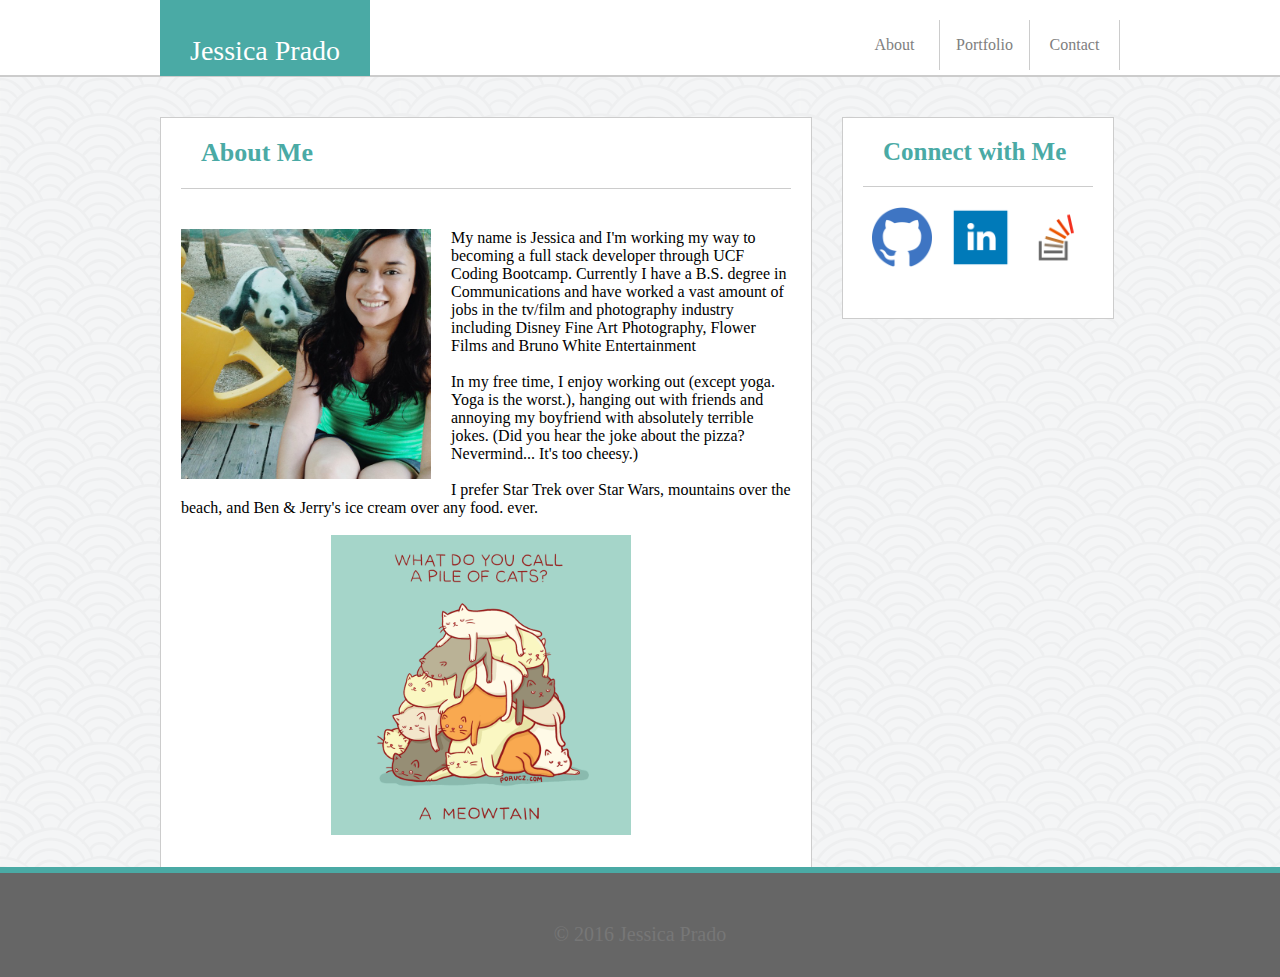
<file: index.html>
</!DOCTYPE html>
<html>
<head>
<link rel="stylesheet" type="text/css" href="assets/css/style.css">
	<title>Jessica Prado</title>

		<!-- Header -->
	<header>
	<div class="hdproperformat">
		<div class="headbox">
		<section id="jp">Jessica Prado</section>
		</div>

		<!-- Header buttons -->
		<nav>
			<ul>
			  	<li><a href="contact.html">Contact</a></li>
 				<li><a href="portfolio.html">Portfolio</a></li>
 				<li><a href="index.html">About</a></li>
			</ul>
		</nav>
		</div>
	</header>
</head>
<body>
	<div id="wrapper">
	<div class="properformat">
	<!--About Me-->
		<div id="meBox">
			<p id="aboutMe">About Me</p>
			<div id="picture">
				<img src="assets/images/profile.jpg" alt="profileppic" width="250px" height="250px">
			</div>

			<div id="bio">
				<p> My name is Jessica and I'm working my way to becoming a full stack developer through UCF Coding Bootcamp. Currently I have a B.S. degree in Communications and have worked a vast amount of jobs in the tv/film and photography industry including Disney Fine Art Photography, Flower Films and Bruno White Entertainment</p>
				<br>
				<p> In my free time, I enjoy working out (except yoga. Yoga is the worst.), hanging out with friends and annoying my boyfriend with absolutely terrible jokes. (Did you hear the joke about the pizza? Nevermind... It's too cheesy.) </p>
				<br>
				<p> I prefer Star Trek over Star Wars, mountains over the beach, and Ben & Jerry's ice cream over any food. ever.</p>
				<br>
				<img src="assets/images/cats.gif" width="300px" id="cats">

			</div>
		</div>

	<!--Connect with Me-->
		<div id="sidebar">
			<p id="connect">Connect with Me</p>
				<img class="icons">
				<a href="https://github.com/jessicaprado"><img src="assets/images/Github.png" alt="gh" id="gh" width="60px" height="60px" border="0"></a>
				<a href="https://www.linkedin.com/in/jessica-prado-19269226"><img src="assets/images/Linkedin.png" alt="ln" id="ln" width="60px" height="60px" border="0"></a>
				<a href="https://stackoverflow.com/"><img src="assets/images/StackOverflow.png" alt="so" id="so" width="60px" height="60px" border="0"></a>
		</div>
	</div>


	<!--Footer-->
		<footer>
			<p id="copyright">&copy 2016 Jessica Prado</p>
		</footer>
	</div>
</body>
</html>
</file>
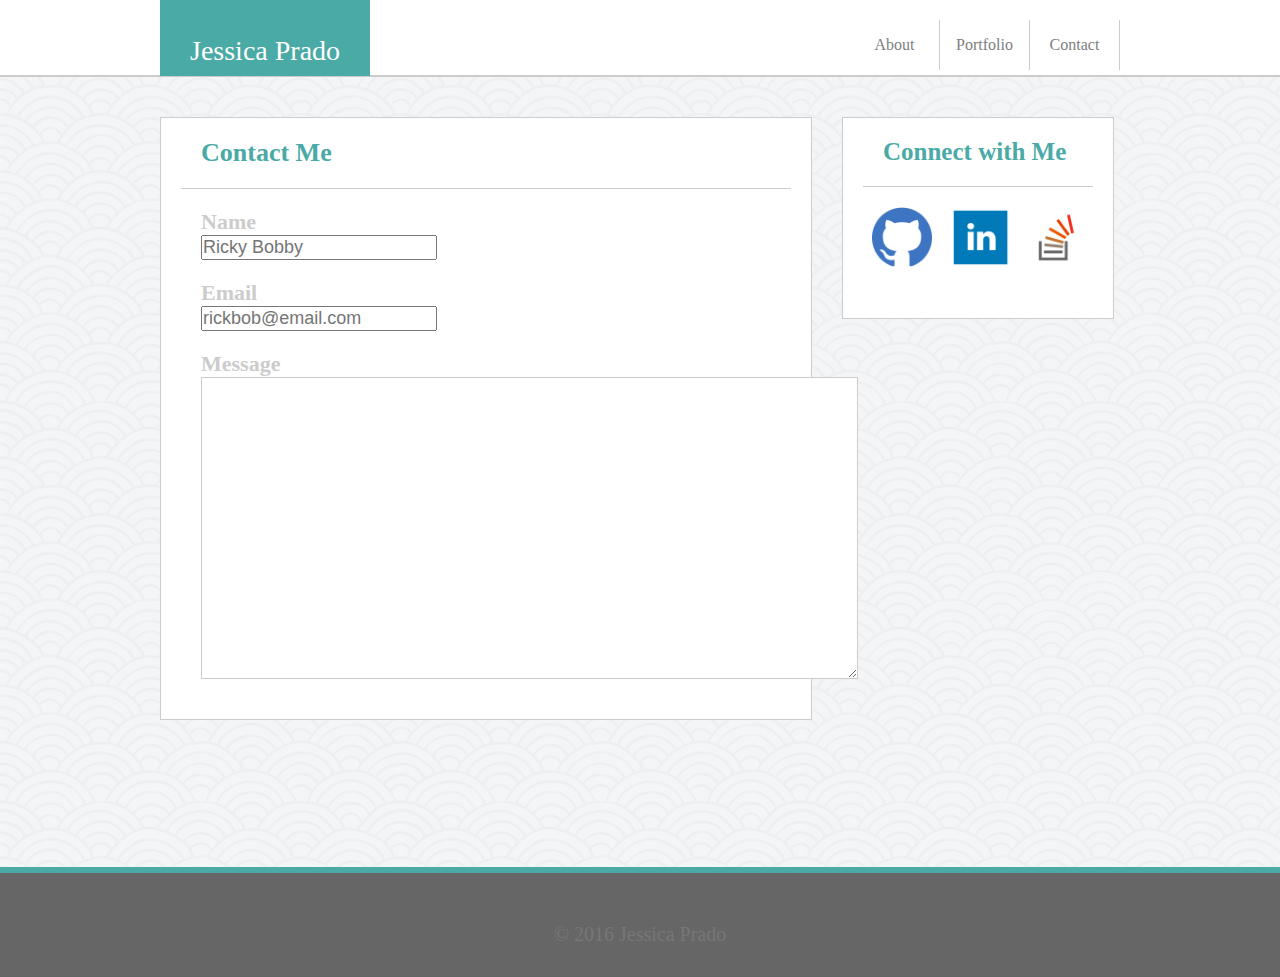
<file: contact.html>
</!DOCTYPE html>
<html>
<head>
<link rel="stylesheet" type="text/css" href="assets/css/style.css">
	<title>Jessica Prado</title>

		<!-- Header -->
	<header>
	<div class="hdproperformat">
		<div class="headbox">
		<section id="jp">Jessica Prado</section>
		</div>

		<!-- Header buttons -->
		<nav>
			<ul>
			  	<li><a href="contact.html">Contact</a></li>
 				<li><a href="portfolio.html">Portfolio</a></li>
 				<li><a href="index.html">About</a></li>
			</ul>
		</nav>
		</div>
	</header>
</head>
<body>
	<div id="wrapper">
	<div class="properformat">
	<!--contact Box-->
		<div id="meBox">
			<p id="aboutMe">Contact Me</p>
			<h3>Name</h3>
			<input type="text" class="inputText" placeholder="Ricky Bobby">
			<h3>Email</h3>
			<input type="text" class="inputText" placeholder="rickbob@email.com">
			<br>
			<h3>Message</h3>
			<textarea cols="80" rows="20" id="message"></textarea>		
		</div>

	<!--Connect with Me-->
		<div id="sidebar">
			<p id="connect">Connect with Me</p>
				<img class="icons">
				<a href="https://github.com/jessicaprado"><img src="assets/images/Github.png" alt="gh" id="gh" width="60px" height="60px" border="0"></a>
				<a href="https://www.linkedin.com/in/jessica-prado-19269226"><img src="assets/images/Linkedin.png" alt="ln" id="ln" width="60px" height="60px" border="0"></a>
				<a href="https://stackoverflow.com/"><img src="assets/images/StackOverflow.png" alt="so" id="so" width="60px" height="60px" border="0"></a>
		</div>
	</div>


	<!--Footer-->
		<footer>
			<p id="copyright">&copy 2016 Jessica Prado</p>
		</footer>
	</div>
</body>
</html>
</file>
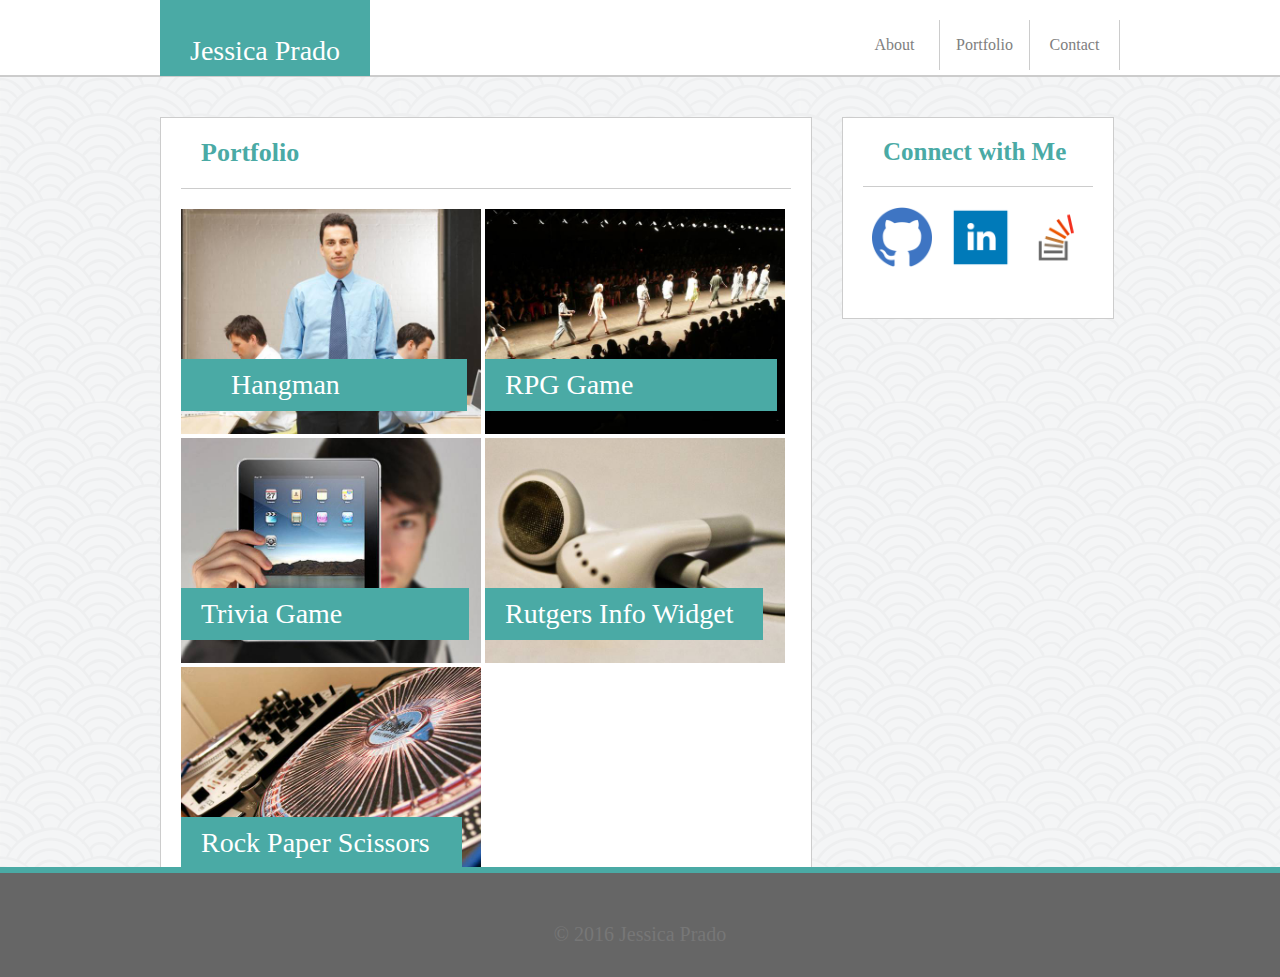
<file: portfolio.html>
</!DOCTYPE html>
<html>
<head>
<link rel="stylesheet" type="text/css" href="assets/css/style.css">
	<title>Jessica Prado</title>

		<!-- Header -->
	<header>
	<div class="hdproperformat">
		<div class="headbox">
		<section id="jp">Jessica Prado</section>
		</div>

		<!-- Header buttons -->
		<nav>
			<ul>
			  	<li><a href="contact.html">Contact</a></li>
 				<li><a href="portfolio.html">Portfolio</a></li>
 				<li><a href="index.html">About</a></li>
			</ul>
		</nav>
		</div>
	</header>
</head>
<body>
	<div id="wrapper">
	<div class="properformat">
	<!--Portfolio-->
		<div id="meBox">
			<p id="aboutMe">Portfolio</p>
		<div class="images">
			<p class="a">Hangman</p><img src="assets/images/p1.jpg" alt="1" width="300">
			<p class="b">RPG Game</p><img src="assets/images/p2.jpg" alt="2" width="300">
			<p class="c">Trivia Game</p><img src="assets/images/p3.jpg" alt="3" width="300">
			<p class="d">Rutgers Info Widget</p><img src="assets/images/p4.jpg" alt="4" width="300">
			<p class="e">Rock Paper Scissors</p><img src="assets/images/p5.jpg" alt="5" width="300">
		</div>
			
		</div>

	<!--Connect with Me-->
		<div id="sidebar">
			<p id="connect">Connect with Me</p>
				<img class="icons">
				<a href="https://github.com/jessicaprado"><img src="assets/images/Github.png" alt="gh" id="gh" width="60px" height="60px" border="0"></a>
				<a href="https://www.linkedin.com/in/jessica-prado-19269226"><img src="assets/images/Linkedin.png" alt="ln" id="ln" width="60px" height="60px" border="0"></a>
				<a href="https://stackoverflow.com/"><img src="assets/images/StackOverflow.png" alt="so" id="so" width="60px" height="60px" border="0"></a>
		</div>
	</div>


	<!--Footer-->
		<footer>
			<p id="copyright">&copy 2016 Jessica Prado</p>
		</footer>
	</div>
</body>
</html>
</file>
<file: assets/css/style.css>
html {
	height: 100%;
	margin: 0;
	padding: 0;
}

body {
	background-image: url("../images/bg.png");
	height: 100%;
	margin: 0;
	padding: 0;
}

#wrapper {
	height: auto;
	overflow: auto;
	min-height: 100%;
	position: relative;
}

.properformat {
	height: 100%;
	width: 960px;
	margin: 0 auto -150px auto;
}

.hdproperformat {
	width: 960px;
	margin-left: auto;
	margin-right: auto;
	overflow-x: hidden;
}

header {
	background-color: #ffffff;
	border-bottom: 2px solid #cccccc;
	height: 75px;
}

.headbox {
	width: 960px;
}

#jp {
	position: relative;
	float: left;
	top: 0px;
	padding-top: 35px;
	font-family: georgia;
	font-size: 28px;
	background-color: #4aaaa5;
	color: #ffffff;
	height: 41px;
	padding-left: 30px;
	padding-right: 30px;
}

* {
	padding: 0;
	margin: 0;
}

nav ul {
	margin: center;
}

nav ul li {
	list-style-type: none;
	width: 90px;
	float: right;
	text-align: center;
}

nav li a {
	text-decoration: none;
	color: gray;
	margin-top: 20px;
	line-height: 50px;
	display: block;
	text-align: center;
	border-right: 1px solid #cccccc; 
}

nav li a:hover {
	background-color: #4aaaa5;
	color: #ffffff;
}

#cats {
	float: left;
	padding-left: 150px;
	padding-bottom: 50px;
}

#gh {
	margin-left: 25px;
	margin-right: 5px;
}

#ln {
	margin-left: 10px;
	margin-right: 5px;
}

#so {
	margin-left: 5px;
	margin-right: 20px;
}

#meBox {
	float: left;
	width: 650px;
	height: auto;
	background-color: #ffffff;
	font-family: 'georgia';
	border: 1px solid #cccccc;
	margin-top: 40px;
}

#aboutMe {
	color: #4aaaa5;
	font-size: 26px;
	font-weight: bold;
	padding: 20px;
	margin-left: 20px;
	margin-right: 20px;
	margin-bottom: 20px;
	border-bottom: solid 1px #cccccc;
}

#picture {
	float: left;
	margin: 20px;
}

#bio {
	background-color: #ffffff;
	padding: 20px;
}



#connect {
	color: #4aaaa5;
	font-size: 25px;
	font-weight: bold;
	padding: 20px;
	margin-left: 20px;
	margin-right: 20px;
	margin-bottom: 20px;
	border-bottom: solid 1px #cccccc;
}

.contentBox {
	float: left;
	width: 650px;
	height: auto;
	background-color: #ffffff;
	font-family: 'georgia';
	border: 1px solid #cccccc;
	margin-top: 40px;
	display: inline-block;
	overflow: auto;
}

.contactname {
	float: left;
	width: 600px;
}

.inputText {
	margin-left: 40px;
	font-size: 18px;
}

#message {
	margin-left: 40px;
	margin-bottom: 40px;
	border: 1px solid #cccccc
}

h3 {
	margin-left: 40px;
	margin-top: 20px;
	color: #cccccc;
	font-family: 'georgia';
	font-size: 22px;
}

.images {
	margin-left: 30px;
	margin-left: 20px;
	margin-bottom: 60px;
}

.a {
	position: absolute;
	font-size: 28px;
	background-color: #4aaaa5;
	color: #ffffff;
	font-family: 'georgia';
	margin-top: 150px;
	padding-left: 50px;
	padding-right: 127px;
	padding-top: 10px;
	padding-bottom: 10px;
	text-align: center;
}
 .b {
 	position: absolute;
 	float: left;
	font-size: 28px;
	background-color: #4aaaa5;
	color: #ffffff;
	font-family: 'georgia';
	margin-top: 150px;
	padding-left: 20px;
	padding-right: 144px;
	padding-top: 10px;
	padding-bottom: 10px;
	display: inline-block;
	text-align: center;
 }

.c {
 	position: absolute;
 	float: right;
	font-size: 28px;
	background-color: #4aaaa5;
	color: #ffffff;
	font-family: 'georgia';
	margin-top: 150px;
	margin-right: 40px;
	padding-left: 20px;
	padding-right: 127px;
	padding-top: 10px;
	padding-bottom: 10px;
	text-align: center;
}

.d {
 	position: absolute;
 	float: left;
	font-size: 28px;
	background-color: #4aaaa5;
	color: #ffffff;
	font-family: 'georgia';
	margin-top: 150px;
	margin-right: 40px;
	padding-left: 20px;
	padding-right: 29px;
	padding-top: 10px;
	padding-bottom: 10px;
	text-align: center;	
	display: inline-block;
}

.e {
	position: absolute;
 	float: left;
	font-size: 28px;
	background-color: #4aaaa5;
	color: #ffffff;
	font-family: 'georgia';
	margin-top: 150px;
	margin-right: 40px;
	padding-left: 20px;
	padding-right: 32px;
	padding-top: 10px;
	padding-bottom: 10px;
	text-align: center;	
}

#sidebar {
	float: left;
	width: 270px;
	height: 200px;
	margin-top: 40px;
	margin-left: 30px;
	background-color: #ffffff;
	border: 1px solid #cccccc;
	display: inline-block;
}

footer {
	position: absolute;
	height: 150px;
	width: 100%;
	background-color: #666666;
	border-top: 6px solid #4aaaa5;
	color: #777777;
	text-align: center;
	margin-top: 40px;
}

#copyright {
	font-size: 20px;
	width: 100%;
	margin-top: 50px;

}
</file>
